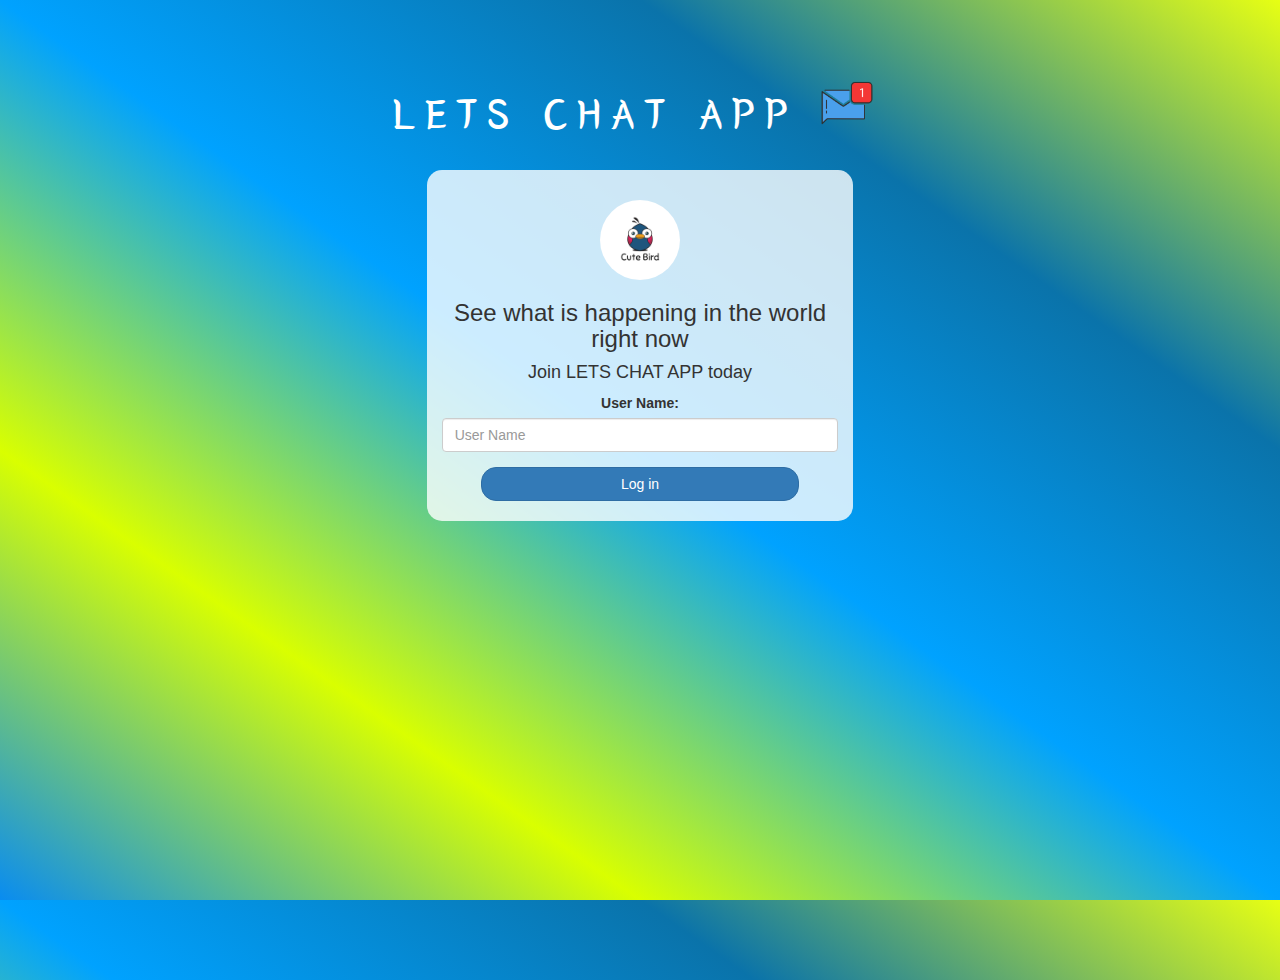
<file: index.html>
<!DOCTYPE html>
<html>
<head>
	<title>LETS CHAT APP</title>
<link href="https://fonts.googleapis.com/css?family=Yeon+Sung&display=swap" rel="stylesheet"><meta name="viewport" content="width=device-width, initial-scale=1">

<link rel="stylesheet" href="https://maxcdn.bootstrapcdn.com/bootstrap/3.4.0/css/bootstrap.min.css">
<script src="https://ajax.googleapis.com/ajax/libs/jquery/3.4.1/jquery.min.js"></script>
<script src="https://maxcdn.bootstrapcdn.com/bootstrap/3.4.0/js/bootstrap.min.js"></script>

<link rel="stylesheet" type="text/css" href="style.css">
<script src="kwitter.js"></script>
</head>
<body>
<center>
	<h1 class="header">	
	LETS CHAT APP	<sup>
	<img src="m2.png">
	</sup>
</h1>
	<div class="col-lg-4 col-md-6 col-sm-6 col-xs-11 login_div">
	<img src="logo.png" class="logo">
		<h3 >See what is happening in the world right now</h3>
		<h4 >Join LETS CHAT APP today</h4>
		<div class="form-group">
		  <label >User Name:</label>
<input type="text" id="user_name" class="form-control" placeholder="User Name">
		</div>
		<button id="login_button" class="btn btn-primary" onclick="addUser()">Log in</button>
		<br><br>
	</div>
</center>
</body>
</html>
</file>
<file: style.css>
html, body
{
  height: 100%;
  margin: 0;
}

body
{
background-image: linear-gradient(to right top, #098cf0, #d9ff00, #00a2ff, #0a73aa, #e7ff13);
}

.header
{
	color: white;font-family: 'Yeon Sung';font-size: 45px;letter-spacing: 10px;margin-top: 80px;
}
.header img
{
	width: 80px;margin-left: -15px;
}

.login_div
{
	background: rgba(255,255,255,0.8);float: none;border-radius: 15px;
}

.logo
{
	width: 80px;margin-top: 30px;border-radius: 40px;
}

#login_button
{
	width: 80%;border-radius: 15px;
}

.room_name
{
	cursor: pointer;
	font-size: 20px;
}


#logout
{
	font-size: 20px; float: right;
}


#output
{
	padding: 10px; width:80%;background: rgba(255,255,255,0.8);border-radius: 15px;
}

.input_div_room_page
{
	width: 80%;
}

.input_div label
{
	color: white;font-size: 20px;
}


.input_div_message_page
{
	position: fixed;bottom: 0px;width: 100%;background: rgba(255,255,255,0.8);
}
.input_div_message_page label
{
	color: black;
}
.input_div_message_page #msg
{
	width: 80%;
}
.input_div_message_page button
{
	margin-top: 15px;
	width: 50%; 
}
.color_white
{
	color: white
}

.user_tick
{
	width:20px;
}
.message_h4
{
	padding-left:5px;color:grey;
}
</file>
